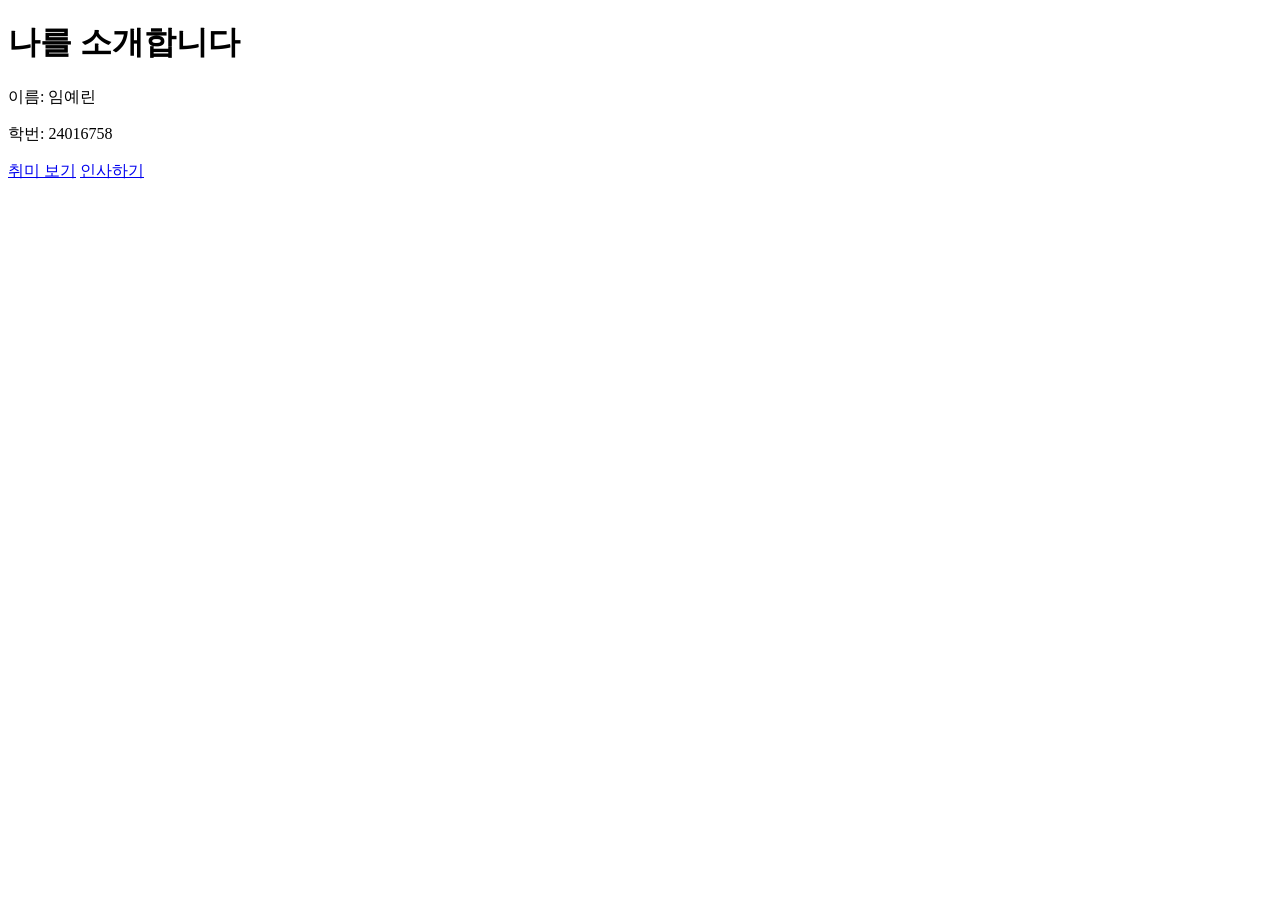
<file: HW1/templates/index.html>
<!DOCTYPE html>
<html lang="ko">
<head>
    <meta charset="UTF-8">
    <title>나를 소개합니다</title>
</head>
<body>
    <h1>나를 소개합니다</h1>

    <p>이름: 임예린</p>
    <p>학번: 24016758</p>

    <a href="/profile">취미 보기</a>
    <a href="/greet/임예린">인사하기</a>
</body>
</html>
</file>
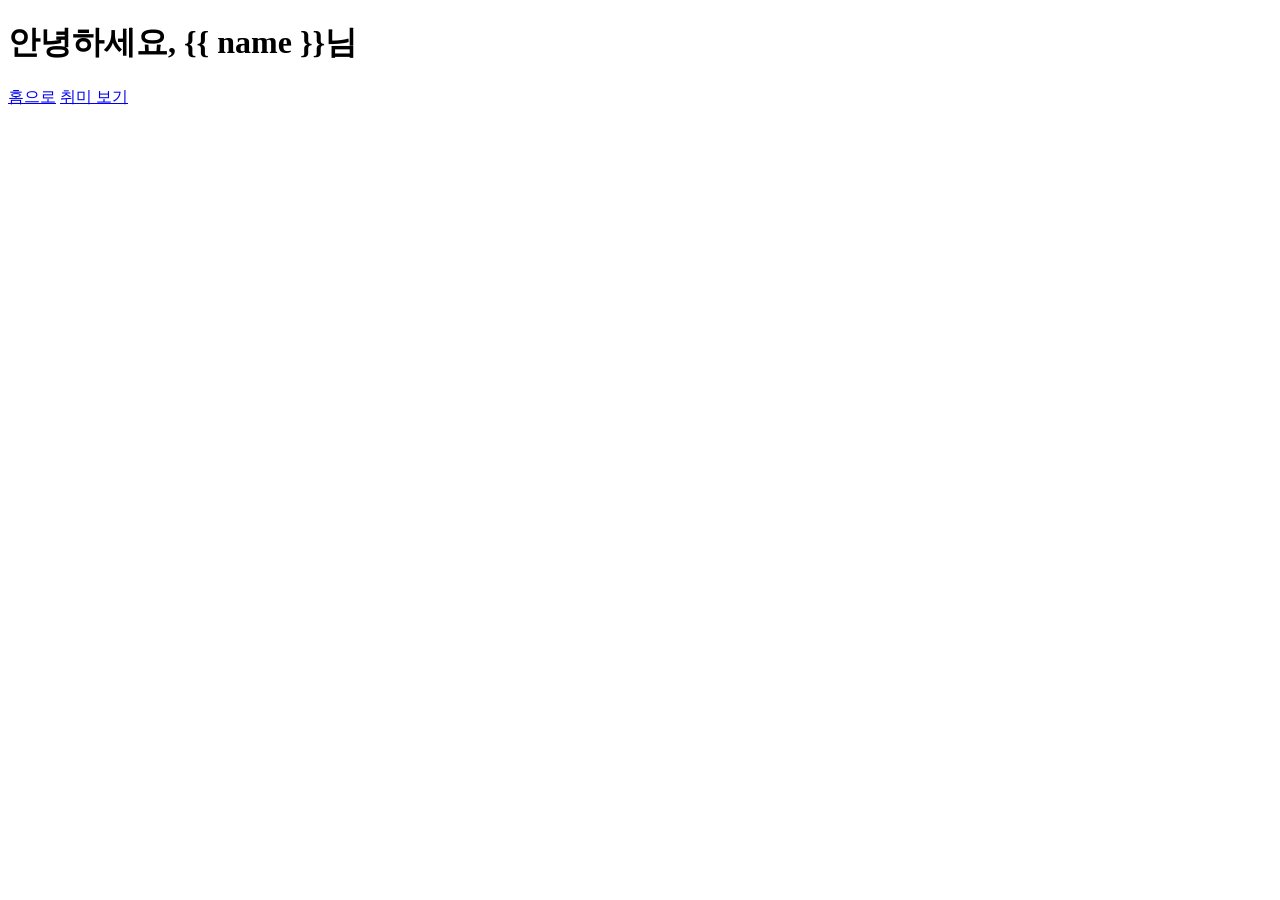
<file: HW1/templates/greet.html>
<!DOCTYPE html>
<html lang="ko">
<head>
    <meta charset="UTF-8">
    <title>인사</title>
</head>
<body>
    <h1>안녕하세요, {{ name }}님</h1>

    <a href="/">홈으로</a>
    <a href="/profile">취미 보기</a>
</body>
</html>
</file>
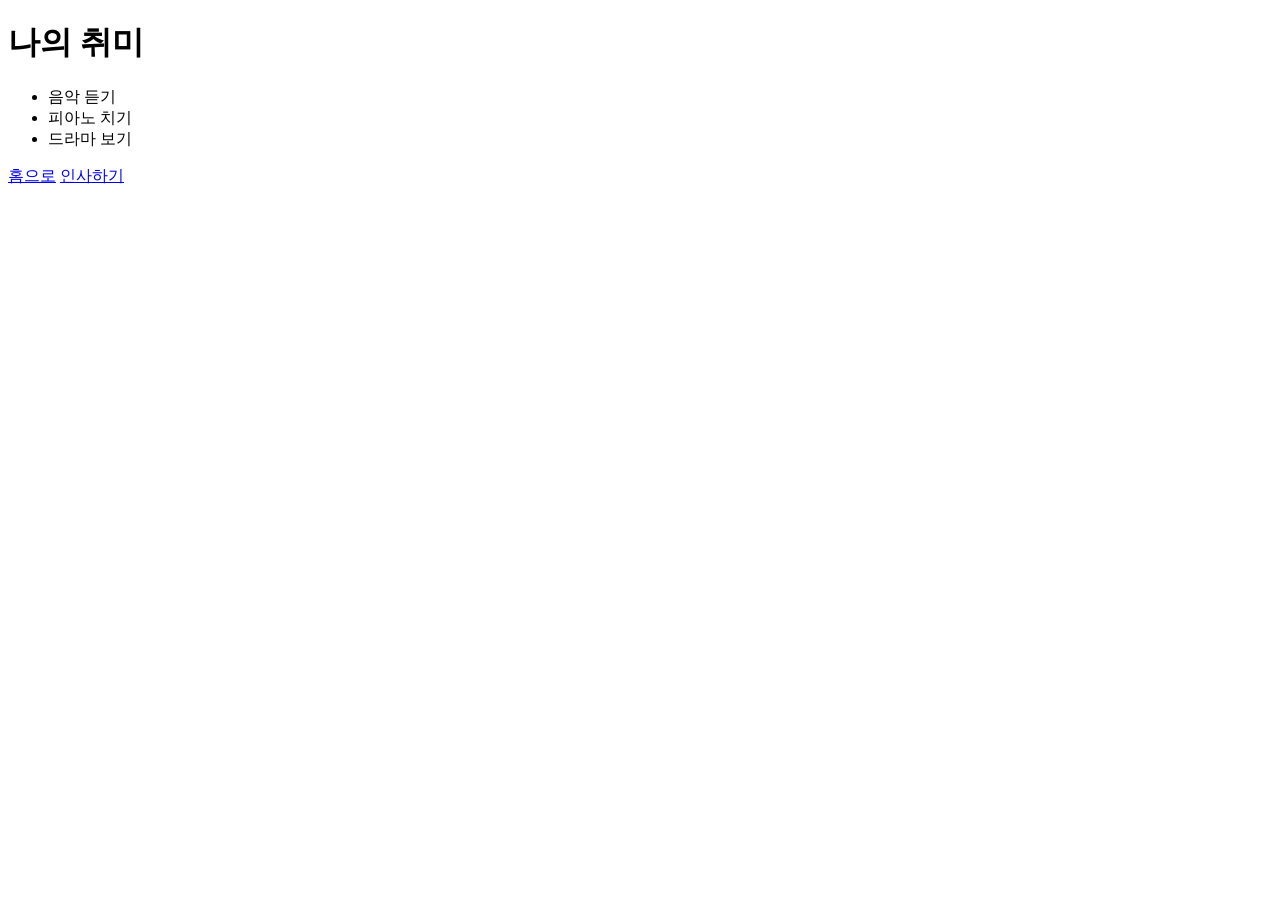
<file: HW1/templates/profile.html>
<!DOCTYPE html>
<html lang="ko">
<head>
    <meta charset="UTF-8">
    <title>나의 취미</title>
</head>
<body>
    <h1>나의 취미</h1>

    <ul>
        <li>음악 듣기</li>
        <li>피아노 치기</li>
        <li>드라마 보기</li>
    </ul>

    <a href="/">홈으로</a>
    <a href="/greet/임예린">인사하기</a>
</body>
</html>
</file>
